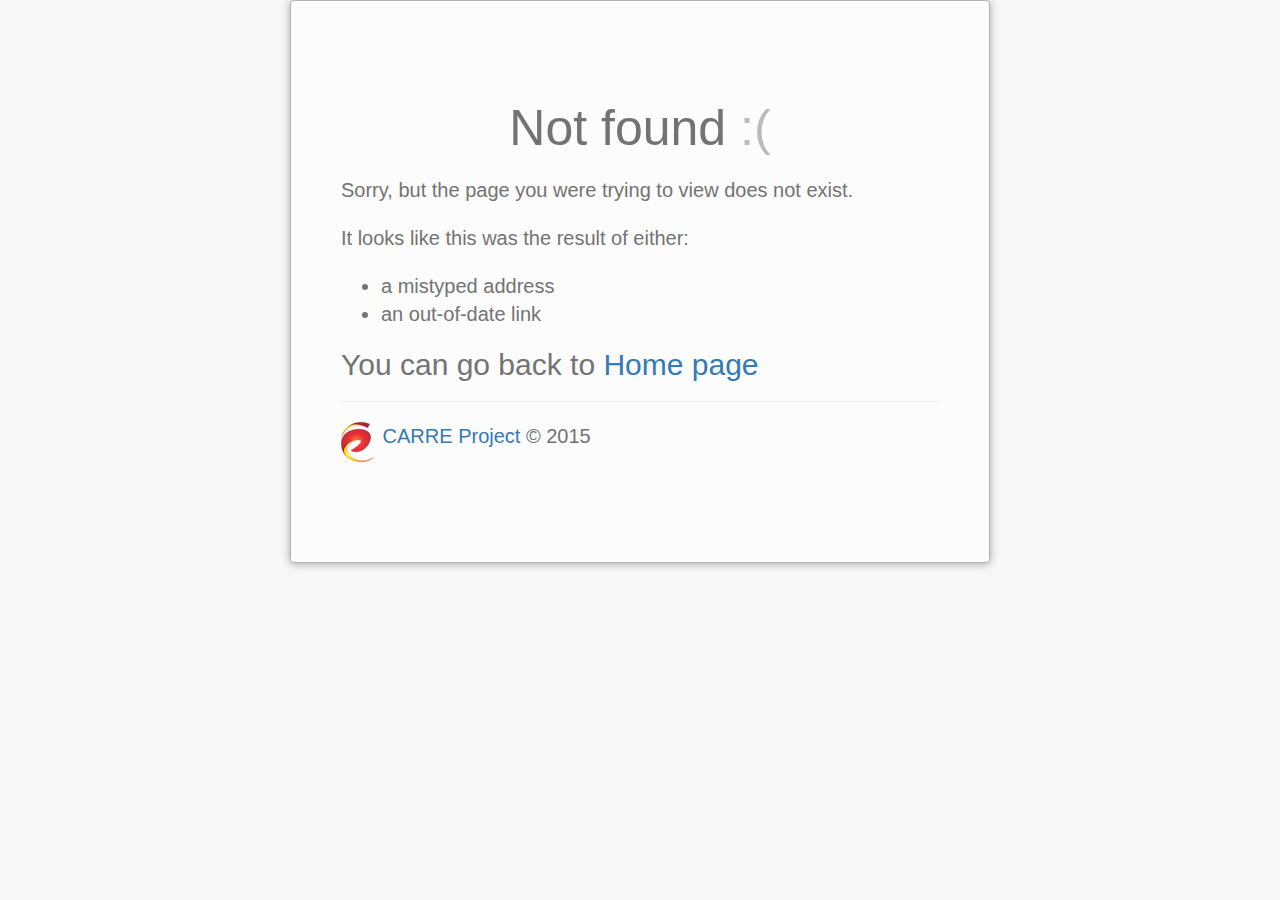
<file: index.html>
<!doctype html><html ng-app="CarreEntrySystem"><head><base href="/"><meta charset="utf-8"><title>CARRE Risk Entry System</title><meta name="description" content=""><meta name="viewport" content="width=device-width"><link rel="stylesheet" href="styles/vendor-cba62d2198.css"><link rel="stylesheet" href="styles/app-58369640c9.css"><script type="text/javascript">
      window.CARRE_ENTRY_SYSTEM_CONFIGURATION = 'CARRE_ENTRY_SYSTEM_CONFIGURATION_REPLACE_OBJECT';
    </script></head><body><!--[if lt IE 10]>
 <p class="browsehappy">You are using an <strong>outdated</strong> browser. Please <a href="http://browsehappy.com/">upgrade your browser</a> to improve your experience.</p>
 <![endif]--><div ui-view=""></div><script src="scripts/vendor-f364306869.js"></script><script src="scripts/app-cb86e0f1d0.js"></script></body></html>
</file>
<file: styles/app-58369640c9.css>
.header,.jumbotron{border-bottom:1px solid #e5e5e5}.carousel,.nav,.pagination,.panel-title a,.ui-grid-header-cell .sortable{cursor:pointer}.btn,.navbar-top-links .dropdown-menu li a div{white-space:normal}.ui-grid-top-panel,.ui-grid-top-panel-background{filter:progid:DXImageTransform.Microsoft.gradient(startColorstr='#f8f8f8', endColorstr='#f8f8f8', GradientType=0)}#ui-grid-twbs #ui-grid-twbs .btn-group-vertical>.btn-group:after,#ui-grid-twbs #ui-grid-twbs .btn-toolbar:after,#ui-grid-twbs #ui-grid-twbs .form-horizontal .form-group:after,.ui-grid-clearfix:after,.ui-grid-footer-canvas:after,.ui-grid-header-canvas:after{clear:both}.nav>li.active>a,.ui-grid-menu .ui-grid-menu-inner .ui-grid-menu-close-button.focus,.ui-grid-menu .ui-grid-menu-inner .ui-grid-menu-close-button:focus,.ui-grid-menu .ui-grid-menu-inner .ui-grid-menu-close-button:hover{text-decoration:none}.node text,a.ui-grid-menu .ui-grid-menu-inner .ui-grid-menu-close-button.disabled,fieldset[disabled] a.ui-grid-menu .ui-grid-menu-inner .ui-grid-menu-close-button{pointer-events:none}.footer,.header,.marketing{padding-left:15px;padding-right:15px}.header h3{margin-top:0;margin-bottom:0;line-height:40px;padding-bottom:19px}.footer{padding-top:19px;color:#777;border-top:1px solid #e5e5e5}@media (min-width:768px){.container{max-width:730px}}.container-narrow>hr{margin:30px 0}.jumbotron{text-align:center}.jumbotron .btn{font-size:21px;padding:14px 24px}.marketing{margin:40px 0}.marketing p+h4{margin-top:28px}@media screen and (min-width:768px){.footer,.header,.marketing{padding-left:0;padding-right:0}.header{margin-bottom:30px}.jumbotron{border-bottom:0}}.nav>li.active>a{background-color:#eee}body{background-color:#f8f8f8}#wrapper{width:100%}#page-wrapper{padding:0 15px;min-height:568px;background-color:#fff}@media(min-width:768px){#page-wrapper{position:inherit;margin:0 0 0 250px;padding:0 30px;border-left:1px solid #e7e7e7}}.navbar-top-links{margin-right:0}.navbar-top-links li{display:inline-block}.navbar-top-links li:last-child{margin-right:15px}.navbar-top-links li a{padding:15px;min-height:50px}.navbar-top-links .dropdown-menu li{display:block}.navbar-top-links .dropdown-menu li:last-child{margin-right:0}.navbar-top-links .dropdown-menu li a{padding:3px 20px;min-height:0}.navbar-top-links .dropdown-alerts,.navbar-top-links .dropdown-messages,.navbar-top-links .dropdown-tasks{width:310px;min-width:0}.navbar-top-links .dropdown-messages{margin-left:5px}.navbar-top-links .dropdown-tasks{margin-left:-59px}.navbar-top-links .dropdown-alerts{margin-left:-123px}.navbar-top-links .dropdown-user{right:0;left:auto}.sidebar .sidebar-nav.navbar-collapse{padding-right:0;padding-left:0}.sidebar .sidebar-search{padding:15px}.sidebar ul li{border-bottom:1px solid #e7e7e7}.sidebar ul li a.active{background-color:#eee}.sidebar .arrow{float:right}.sidebar .fa.arrow:before{content:"\f104"}.sidebar .active>a>.fa.arrow:before{content:"\f107"}.sidebar .nav-second-level li,.sidebar .nav-third-level li{border-bottom:0!important}.sidebar .nav-second-level li a{padding-left:37px}.sidebar .nav-third-level li a{padding-left:52px}@media(min-width:768px){.sidebar{z-index:1;position:absolute;width:250px}.navbar-top-links .dropdown-alerts,.navbar-top-links .dropdown-messages,.navbar-top-links .dropdown-tasks{margin-left:auto}}.btn-outline{color:inherit;background-color:transparent;transition:all .5s}.btn-primary.btn-outline{color:#428bca}.btn-success.btn-outline{color:#5cb85c}.btn-info.btn-outline{color:#5bc0de}.btn-warning.btn-outline{color:#f0ad4e}.btn-danger.btn-outline{color:#d9534f}.btn-danger.btn-outline:hover,.btn-info.btn-outline:hover,.btn-primary.btn-outline:hover,.btn-success.btn-outline:hover,.btn-warning.btn-outline:hover{color:#fff}.chat{margin:0;padding:0;list-style:none}.chat li{margin-bottom:10px;padding-bottom:5px;border-bottom:1px dotted #999}.chat li.left .chat-body{margin-left:60px}.chat li.right .chat-body{margin-right:60px}.chat li .chat-body p{margin:0}.chat .glyphicon,.panel .slidedown .glyphicon{margin-right:5px}.chat-panel .panel-body{height:350px;overflow-y:scroll}.login-panel{margin-top:25%}.dataTables_wrapper{position:relative;clear:both}table.dataTable thead .sorting,table.dataTable thead .sorting_asc,table.dataTable thead .sorting_asc_disabled,table.dataTable thead .sorting_desc,table.dataTable thead .sorting_desc_disabled{background:0 0}table.dataTable thead .sorting_asc:after{content:"\f0de";float:right;font-family:fontawesome}table.dataTable thead .sorting_desc:after{content:"\f0dd";float:right;font-family:fontawesome}table.dataTable thead .sorting:after{content:"\f0dc";float:right;font-family:fontawesome;color:rgba(50,50,50,.5)}.btn-circle{width:30px;height:30px;padding:6px 0;border-radius:15px;text-align:center;font-size:12px;line-height:1.428571429}.btn-circle.btn-lg{width:50px;height:50px;padding:10px 16px;border-radius:25px;font-size:18px;line-height:1.33}.btn-circle.btn-xl{width:70px;height:70px;padding:10px 16px;border-radius:35px;font-size:24px;line-height:1.33}.show-grid [class^=col-]{padding-top:10px;padding-bottom:10px;border:1px solid #ddd;background-color:#eee!important}.show-grid{margin:15px 0}.huge{font-size:40px}.panel-green{border-color:#5cb85c}.panel-green .panel-heading{border-color:#5cb85c;color:#fff;background-color:#5cb85c}.panel-green a{color:#5cb85c}.panel-green a:hover{color:#3d8b3d}.panel-red{border-color:#d9534f}.panel-red .panel-heading{border-color:#d9534f;color:#fff;background-color:#d9534f}.panel-red a{color:#d9534f}.panel-red a:hover{color:#b52b27}.panel-yellow{border-color:#f0ad4e}.panel-yellow .panel-heading{border-color:#f0ad4e;color:#fff;background-color:#f0ad4e}.panel-yellow a{color:#f0ad4e}.panel-yellow a:hover{color:#df8a13}#grid1 .ui-grid-header-cell-row{height:60px}.grid{height:500px}.page-header{margin-top:15px}.ng-pageslide{background:#fff;-webkit-box-shadow:-1px 0 11px 1px rgba(50,50,50,.62);-moz-box-shadow:-1px 0 11px 1px rgba(50,50,50,.62);box-shadow:-1px 0 11px 1px rgba(50,50,50,.62)}.navbar-brand>img.logo{display:inline;width:auto;height:24px}.group{background-color:#fff;padding:15px;border-radius:5px;border:1px solid #666}.group-conditions{margin-left:20px}.alert-group{margin-top:10px;margin-bottom:10px;border-color:#DDD;border-width:medium}.condition,.group{margin-top:15px;margin-bottom:15px}.le-operator.label{display:inline-block;padding:0 .3em}.le-editor.observables{display:inline-table}.ui-select-bootstrap>.ui-select-match>.btn{text-align:left!important;padding-right:25px!important}.form-control{height:auto!important}.ui-select-big-text>div{word-wrap:break-word;white-space:normal}.toggle-switch{float:left;margin-left:60px;display:inline-block;min-width:70px;border-radius:4px;border-color:#ccc}.carre-graph{z-index:1;border-radius:2px;-moz-border-radius:2px;-webkit-border-radius:2px;border:1px solid #ccc}.introjs-overlay{opacity:.95}.loadingSelect{display:inline-block;width:16px;height:16px;z-index:9999;background:url(/assets/images/ajax-loader.gif) no-repeat}#loading-bar .bar{height:3px;background-color:#FFE515}.loader,.loader:after,.loader:before{border-radius:50%;width:2.5em;height:2.5em;-webkit-animation:load7 1.8s infinite ease-in-out;animation:load7 1.8s infinite ease-in-out}.loader{font-size:10px;margin:80px auto;position:relative;text-indent:-9999em;-webkit-transform:translateZ(0);-ms-transform:translateZ(0);transform:translateZ(0);-webkit-animation-delay:-.16s;animation-delay:-.16s;-webkit-transform:scale(.7);-webkit-transform-origin:top left;-moz-transform:scale(.7);-moz-transform-origin:top left;-ms-transform:scale(.7);-ms-transform-origin:top left;-o-transform:scale(.7);-o-transform-origin:top left;transform:scale(.7);transform-origin:top left}.loader:before{left:-3.5em;-webkit-animation-delay:-.32s;animation-delay:-.32s}.loader:after{left:3.5em}.loader:after,.loader:before{content:'';position:absolute;top:0}@-webkit-keyframes load7{0%,100%,80%{box-shadow:0 2.5em 0 -1.3em #D9534F}40%{box-shadow:0 2.5em 0 0 #D9534F}}@keyframes load7{0%,100%,80%{box-shadow:0 2.5em 0 -1.3em #D9534F}40%{box-shadow:0 2.5em 0 0 #D9534F}}*,:after,:before{box-sizing:border-box!important}.container{width:92%}a>i.fa{display:inline}.mansonry.row{-moz-column-width:27em;-webkit-column-width:27em;-moz-column-gap:.6em;-webkit-column-gap:.6em}.panel{display:inline-block;margin:.5em;padding:0;width:98%}.ui-select-bootstrap>.ui-select-choices{width:auto;max-height:300px}#ui-grid-twbs #ui-grid-twbs .btn-group-vertical>.btn-group:after,#ui-grid-twbs #ui-grid-twbs .btn-group-vertical>.btn-group:before,#ui-grid-twbs #ui-grid-twbs .btn-toolbar:after,#ui-grid-twbs #ui-grid-twbs .btn-toolbar:before,#ui-grid-twbs #ui-grid-twbs .form-horizontal .form-group:after,#ui-grid-twbs #ui-grid-twbs .form-horizontal .form-group:before{content:" ";display:table}.ui-grid{border:1px solid #ccc;box-sizing:content-box;-webkit-border-radius:0;-moz-border-radius:0;border-radius:0;-webkit-transform:translateZ(0);-moz-transform:translateZ(0);-o-transform:translateZ(0);-ms-transform:translateZ(0);transform:translateZ(0)}.ui-grid-vertical-bar{position:absolute;right:0;width:0}.ui-grid-scrollbar-placeholder{background-color:transparent}.ui-grid-cell:not(:last-child) .ui-grid-vertical-bar,.ui-grid-header-cell:not(:last-child) .ui-grid-vertical-bar{width:1px;background-color:#ccc}.ui-grid-header-cell:last-child .ui-grid-vertical-bar{right:-1px;width:1px;background-color:#ccc}.ui-grid-clearfix:after,.ui-grid-clearfix:before{content:"";display:table}.ui-grid-invisible{visibility:hidden}.ui-grid-contents-wrapper{position:relative;height:100%;width:100%}.ui-grid-sr-only{position:absolute;width:1px;height:1px;margin:-1px;padding:0;overflow:hidden;clip:rect(0,0,0,0);border:0}.ui-grid-top-panel-background{background:#f3f3f3;background:-webkit-gradient(linear,left bottom,left top,color-stop(0,#f8f8f8),color-stop(1,#f8f8f8));background:-ms-linear-gradient(bottom,#f8f8f8,#f8f8f8);background:-moz-linear-gradient(center bottom,#f8f8f8 0,#f8f8f8 100%);background:-o-linear-gradient(#f8f8f8,#f8f8f8)}.ui-grid-header{border-bottom:1px solid #ccc;box-sizing:border-box}.ui-grid-top-panel{position:relative;overflow:hidden;font-weight:700;background:#f3f3f3;background:-webkit-gradient(linear,left bottom,left top,color-stop(0,#f8f8f8),color-stop(1,#f8f8f8));background:-ms-linear-gradient(bottom,#f8f8f8,#f8f8f8);background:-moz-linear-gradient(center bottom,#f8f8f8 0,#f8f8f8 100%);background:-o-linear-gradient(#f8f8f8,#f8f8f8);-moz-border-radius-topright:-1px;-moz-border-radius-bottomright:0;-moz-border-radius-bottomleft:0;-moz-border-radius-topleft:-1px;-moz-background-clip:padding-box;-webkit-background-clip:padding-box;background-clip:padding-box;-webkit-border-radius:-1px -1px 0 0;border-radius:-1px -1px 0 0}.ui-grid-header-viewport{overflow:hidden}.ui-grid-header-canvas:after,.ui-grid-header-canvas:before{content:"";display:table;line-height:0}.ui-grid-header-cell-wrapper{position:relative;display:table;box-sizing:border-box;height:100%}.ui-grid-header-cell-row{display:table-row;position:relative}.ui-grid-header-cell{position:relative;box-sizing:border-box;background-color:inherit;border-right:1px solid;border-color:#ccc;display:table-cell;-webkit-user-select:none;-moz-user-select:none;-ms-user-select:none;user-select:none;width:0}.ui-grid-header-cell:last-child{border-right:0}.ui-grid-header-cell .ui-grid-sort-priority-number{margin-left:-8px}.ui-grid-header .ui-grid-vertical-bar{top:0;bottom:0}.ui-grid-column-menu-button{position:absolute;right:1px;top:0}.ui-grid-column-menu-button .ui-grid-icon-angle-down{vertical-align:sub}.ui-grid-column-menu-button-last-col{margin-right:25px}.ui-grid-column-menu{position:absolute}.ui-grid-column-menu .ui-grid-menu .ui-grid-menu-mid.ng-hide-add,.ui-grid-column-menu .ui-grid-menu .ui-grid-menu-mid.ng-hide-remove{-webkit-transition:all 50ms linear;-moz-transition:all 50ms linear;-o-transition:all 50ms linear;transition:all 50ms linear;display:block!important}.ui-grid-column-menu .ui-grid-menu .ui-grid-menu-mid.ng-hide-add.ng-hide-add-active,.ui-grid-column-menu .ui-grid-menu .ui-grid-menu-mid.ng-hide-remove{-webkit-transform:translateY(-100%);-moz-transform:translateY(-100%);-o-transform:translateY(-100%);-ms-transform:translateY(-100%);transform:translateY(-100%)}.ui-grid-column-menu .ui-grid-menu .ui-grid-menu-mid.ng-hide-add,.ui-grid-column-menu .ui-grid-menu .ui-grid-menu-mid.ng-hide-remove.ng-hide-remove-active{-webkit-transform:translateY(0);-moz-transform:translateY(0);-o-transform:translateY(0);-ms-transform:translateY(0);transform:translateY(0)}.ui-grid-menu-button .ui-grid-menu .ui-grid-menu-mid.ng-hide-add,.ui-grid-menu-button .ui-grid-menu .ui-grid-menu-mid.ng-hide-remove{-webkit-transition:all 50ms linear;-moz-transition:all 50ms linear;-o-transition:all 50ms linear;transition:all 50ms linear;display:block!important}.ui-grid-menu-button .ui-grid-menu .ui-grid-menu-mid.ng-hide-add.ng-hide-add-active,.ui-grid-menu-button .ui-grid-menu .ui-grid-menu-mid.ng-hide-remove{-webkit-transform:translateY(-100%);-moz-transform:translateY(-100%);-o-transform:translateY(-100%);-ms-transform:translateY(-100%);transform:translateY(-100%)}.ui-grid-menu-button .ui-grid-menu .ui-grid-menu-mid.ng-hide-add,.ui-grid-menu-button .ui-grid-menu .ui-grid-menu-mid.ng-hide-remove.ng-hide-remove-active{-webkit-transform:translateY(0);-moz-transform:translateY(0);-o-transform:translateY(0);-ms-transform:translateY(0);transform:translateY(0)}.ui-grid-filter-container{padding:4px 10px;position:relative}.ui-grid-filter-container .ui-grid-filter-button{position:absolute;top:0;bottom:0;right:0}.ui-grid-filter-container .ui-grid-filter-button [class^=ui-grid-icon]{position:absolute;top:50%;line-height:32px;margin-top:-16px;right:10px;opacity:.66}.ui-grid-filter-container .ui-grid-filter-button [class^=ui-grid-icon]:hover{opacity:1}.ui-grid-filter-container .ui-grid-filter-button-select{position:absolute;top:0;bottom:0;right:0}.ui-grid-filter-container .ui-grid-filter-button-select [class^=ui-grid-icon]{position:absolute;top:50%;line-height:32px;margin-top:-16px;right:0;opacity:.66}.ui-grid-filter-container .ui-grid-filter-button-select [class^=ui-grid-icon]:hover{opacity:1}select.ui-grid-filter-select{padding:0;margin:0;width:90%;border:1px solid #ccc;-moz-border-radius-topright:0;-moz-border-radius-bottomright:0;-moz-border-radius-bottomleft:0;-moz-border-radius-topleft:0;-moz-background-clip:padding-box;-webkit-background-clip:padding-box;background-clip:padding-box;-webkit-border-radius:0;border-radius:0}select.ui-grid-filter-select:hover{border:1px solid #ccc}.ui-grid-no-row-overlay,.ui-grid-render-container{-moz-border-radius-topright:0;-moz-border-radius-bottomright:0;-moz-border-radius-bottomleft:0;-moz-border-radius-topleft:0}.ui-grid-filter-cancel-button-hidden select.ui-grid-filter-select{width:100%}.ui-grid-render-container{position:inherit;-moz-background-clip:padding-box;-webkit-background-clip:padding-box;background-clip:padding-box;-webkit-border-radius:0;border-radius:0}.ui-grid-render-container:focus{outline:0}.ui-grid-viewport{min-height:20px;position:relative;overflow-y:scroll;-webkit-overflow-scrolling:touch}.ui-grid-viewport:focus{outline:0!important}.ui-grid-canvas{position:relative;padding-top:1px}.ui-grid-row:nth-child(odd) .ui-grid-cell{background-color:#fdfdfd}.ui-grid-footer-panel-background,.ui-grid-no-row-overlay{background:#f3f3f3;filter:progid:DXImageTransform.Microsoft.gradient(startColorstr='#f8f8f8', endColorstr='#f8f8f8', GradientType=0)}.ui-grid-row:nth-child(even) .ui-grid-cell{background-color:#f3f3f3}.ui-grid-row:last-child .ui-grid-cell{border-bottom-color:#ccc;border-bottom-style:solid}.ui-grid-no-row-overlay{position:absolute;top:0;bottom:0;left:0;right:0;margin:10%;background:-webkit-gradient(linear,left bottom,left top,color-stop(0,#f8f8f8),color-stop(1,#f8f8f8));background:-ms-linear-gradient(bottom,#f8f8f8,#f8f8f8);background:-moz-linear-gradient(center bottom,#f8f8f8 0,#f8f8f8 100%);background:-o-linear-gradient(#f8f8f8,#f8f8f8);-moz-background-clip:padding-box;-webkit-background-clip:padding-box;background-clip:padding-box;border:1px solid #ccc;font-size:2em;text-align:center;-webkit-border-radius:0;border-radius:0}.ui-grid-no-row-overlay>*{position:absolute;display:table;margin:auto 0;width:100%;top:0;bottom:0;left:0;right:0;opacity:.66}.ui-grid-cell{overflow:hidden;float:left;background-color:inherit;border-right:1px solid;border-color:#ccc;box-sizing:border-box}.ui-grid-cell:last-child{border-right:0}.ui-grid-cell-contents{padding:5px;-moz-box-sizing:border-box;-webkit-box-sizing:border-box;box-sizing:border-box;white-space:nowrap;-ms-text-overflow:ellipsis;-o-text-overflow:ellipsis;text-overflow:ellipsis;overflow:hidden;height:100%}.ui-grid-cell-contents-hidden{visibility:hidden;width:0;height:0;display:none}.ui-grid-row .ui-grid-cell.ui-grid-row-header-cell{background-color:#fff;border-bottom:solid 1px #ccc}.ui-grid-footer-panel-background{background:-webkit-gradient(linear,left bottom,left top,color-stop(0,#f8f8f8),color-stop(1,#f8f8f8));background:-ms-linear-gradient(bottom,#f8f8f8,#f8f8f8);background:-moz-linear-gradient(center bottom,#f8f8f8 0,#f8f8f8 100%);background:-o-linear-gradient(#f8f8f8,#f8f8f8)}.ui-grid-footer-panel{position:relative;border-bottom:1px solid #ccc;border-top:1px solid #ccc;overflow:hidden;font-weight:700;background:#f3f3f3;background:-webkit-gradient(linear,left bottom,left top,color-stop(0,#f8f8f8),color-stop(1,#f8f8f8));background:-ms-linear-gradient(bottom,#f8f8f8,#f8f8f8);background:-moz-linear-gradient(center bottom,#f8f8f8 0,#f8f8f8 100%);background:-o-linear-gradient(#f8f8f8,#f8f8f8);filter:progid:DXImageTransform.Microsoft.gradient(startColorstr='#f8f8f8', endColorstr='#f8f8f8', GradientType=0);-moz-border-radius-topright:-1px;-moz-border-radius-bottomright:0;-moz-border-radius-bottomleft:0;-moz-border-radius-topleft:-1px;-moz-background-clip:padding-box;-webkit-background-clip:padding-box;background-clip:padding-box;-webkit-border-radius:-1px -1px 0 0;border-radius:-1px -1px 0 0}.ui-grid-grid-footer{float:left;width:100%}.ui-grid-footer-viewport{overflow:hidden}.ui-grid-footer-canvas{position:relative}.ui-grid-footer-canvas:after,.ui-grid-footer-canvas:before{content:"";display:table;line-height:0}.ui-grid-footer-cell-wrapper{position:relative;display:table;box-sizing:border-box;height:100%}.ui-grid-menu,.ui-grid-menu-button{position:absolute;cursor:pointer;z-index:2}.ui-grid-footer-cell-row{display:table-row}.ui-grid-footer-cell{overflow:hidden;background-color:inherit;border-right:1px solid;border-color:#ccc;box-sizing:border-box;display:table-cell}.ui-grid-footer-cell:last-child{border-right:0}input[type=text].ui-grid-filter-input{padding:0;margin:0;width:100%;border:1px solid #ccc;-moz-border-radius-topright:0;-moz-border-radius-bottomright:0;-moz-border-radius-bottomleft:0;-moz-border-radius-topleft:0;-moz-background-clip:padding-box;-webkit-background-clip:padding-box;background-clip:padding-box;-webkit-border-radius:0;border-radius:0}input[type=text].ui-grid-filter-input:hover{border:1px solid #ccc}.ui-grid-menu-button{right:0;top:0;background:#f3f3f3;border:1px solid #ccc;height:31px;font-weight:400}.ui-grid-menu-button .ui-grid-icon-container{margin-top:3px}.ui-grid-menu-button .ui-grid-menu{right:0}.ui-grid-menu-button .ui-grid-menu .ui-grid-menu-mid{overflow:scroll;max-height:300px;border:1px solid #ccc}.ui-grid-menu{padding:0 10px 20px;box-sizing:border-box}.ui-grid-menu .ui-grid-menu-inner{background:#f3f3f3;border:1px solid #ccc;position:relative;white-space:nowrap;-webkit-border-radius:0;-moz-border-radius:0;border-radius:0;-webkit-box-shadow:0 10px 20px rgba(0,0,0,.2),inset 0 12px 12px -14px rgba(0,0,0,.2);-moz-box-shadow:0 10px 20px rgba(0,0,0,.2),inset 0 12px 12px -14px rgba(0,0,0,.2);box-shadow:0 10px 20px rgba(0,0,0,.2),inset 0 12px 12px -14px rgba(0,0,0,.2)}.ui-grid-menu .ui-grid-menu-inner .ui-grid-menu-close-button{position:absolute;right:0;top:0;display:inline-block;margin-bottom:0;font-weight:400;text-align:center;vertical-align:middle;touch-action:manipulation;cursor:pointer;background-image:none;border:1px solid transparent;white-space:nowrap;-webkit-user-select:none;-moz-user-select:none;-ms-user-select:none;user-select:none;padding:1px;font-size:10px;line-height:1;border-radius:2px;color:transparent;background-color:transparent}.ui-grid-menu .ui-grid-menu-inner .ui-grid-menu-close-button.active.focus,.ui-grid-menu .ui-grid-menu-inner .ui-grid-menu-close-button.active:focus,.ui-grid-menu .ui-grid-menu-inner .ui-grid-menu-close-button.focus,.ui-grid-menu .ui-grid-menu-inner .ui-grid-menu-close-button:active.focus,.ui-grid-menu .ui-grid-menu-inner .ui-grid-menu-close-button:active:focus,.ui-grid-menu .ui-grid-menu-inner .ui-grid-menu-close-button:focus{outline:dotted thin;outline:-webkit-focus-ring-color auto 5px;outline-offset:-2px}.ui-grid-menu .ui-grid-menu-inner .ui-grid-menu-close-button.active,.ui-grid-menu .ui-grid-menu-inner .ui-grid-menu-close-button:active{outline:0;-webkit-box-shadow:inset 0 3px 5px rgba(0,0,0,.125);box-shadow:inset 0 3px 5px rgba(0,0,0,.125)}.ui-grid-menu .ui-grid-menu-inner .ui-grid-menu-close-button.disabled,.ui-grid-menu .ui-grid-menu-inner .ui-grid-menu-close-button[disabled],fieldset[disabled] .ui-grid-menu .ui-grid-menu-inner .ui-grid-menu-close-button{cursor:not-allowed;opacity:.65;filter:alpha(opacity=65);-webkit-box-shadow:none;box-shadow:none}.open>.dropdown-toggle.ui-grid-menu .ui-grid-menu-inner .ui-grid-menu-close-button,.open>.dropdown-toggle.ui-grid-menu .ui-grid-menu-inner .ui-grid-menu-close-button.focus,.open>.dropdown-toggle.ui-grid-menu .ui-grid-menu-inner .ui-grid-menu-close-button:focus,.open>.dropdown-toggle.ui-grid-menu .ui-grid-menu-inner .ui-grid-menu-close-button:hover,.ui-grid-menu .ui-grid-menu-inner .ui-grid-menu-close-button.active,.ui-grid-menu .ui-grid-menu-inner .ui-grid-menu-close-button.active.focus,.ui-grid-menu .ui-grid-menu-inner .ui-grid-menu-close-button.active:focus,.ui-grid-menu .ui-grid-menu-inner .ui-grid-menu-close-button.active:hover,.ui-grid-menu .ui-grid-menu-inner .ui-grid-menu-close-button.focus,.ui-grid-menu .ui-grid-menu-inner .ui-grid-menu-close-button:active,.ui-grid-menu .ui-grid-menu-inner .ui-grid-menu-close-button:active.focus,.ui-grid-menu .ui-grid-menu-inner .ui-grid-menu-close-button:active:focus,.ui-grid-menu .ui-grid-menu-inner .ui-grid-menu-close-button:active:hover,.ui-grid-menu .ui-grid-menu-inner .ui-grid-menu-close-button:focus,.ui-grid-menu .ui-grid-menu-inner .ui-grid-menu-close-button:hover{color:transparent;background-color:rgba(0,0,0,0);border-color:transparent}.open>.dropdown-toggle.ui-grid-menu .ui-grid-menu-inner .ui-grid-menu-close-button,.ui-grid-menu .ui-grid-menu-inner .ui-grid-menu-close-button.active,.ui-grid-menu .ui-grid-menu-inner .ui-grid-menu-close-button:active{background-image:none}.ui-grid-menu .ui-grid-menu-inner .ui-grid-menu-close-button.disabled,.ui-grid-menu .ui-grid-menu-inner .ui-grid-menu-close-button.disabled.active,.ui-grid-menu .ui-grid-menu-inner .ui-grid-menu-close-button.disabled.focus,.ui-grid-menu .ui-grid-menu-inner .ui-grid-menu-close-button.disabled:active,.ui-grid-menu .ui-grid-menu-inner .ui-grid-menu-close-button.disabled:focus,.ui-grid-menu .ui-grid-menu-inner .ui-grid-menu-close-button.disabled:hover,.ui-grid-menu .ui-grid-menu-inner .ui-grid-menu-close-button[disabled],.ui-grid-menu .ui-grid-menu-inner .ui-grid-menu-close-button[disabled].active,.ui-grid-menu .ui-grid-menu-inner .ui-grid-menu-close-button[disabled].focus,.ui-grid-menu .ui-grid-menu-inner .ui-grid-menu-close-button[disabled]:active,.ui-grid-menu .ui-grid-menu-inner .ui-grid-menu-close-button[disabled]:focus,.ui-grid-menu .ui-grid-menu-inner .ui-grid-menu-close-button[disabled]:hover,fieldset[disabled] .ui-grid-menu .ui-grid-menu-inner .ui-grid-menu-close-button,fieldset[disabled] .ui-grid-menu .ui-grid-menu-inner .ui-grid-menu-close-button.active,fieldset[disabled] .ui-grid-menu .ui-grid-menu-inner .ui-grid-menu-close-button.focus,fieldset[disabled] .ui-grid-menu .ui-grid-menu-inner .ui-grid-menu-close-button:active,fieldset[disabled] .ui-grid-menu .ui-grid-menu-inner .ui-grid-menu-close-button:focus,fieldset[disabled] .ui-grid-menu .ui-grid-menu-inner .ui-grid-menu-close-button:hover{background-color:transparent;border-color:transparent}.ui-grid-menu .ui-grid-menu-inner .ui-grid-menu-close-button .badge{color:transparent;background-color:transparent}.ui-grid-menu .ui-grid-menu-inner .ui-grid-menu-close-button>i{opacity:.75;color:#000}.ui-grid-menu .ui-grid-menu-inner ul{margin:0;padding:0;list-style-type:none}.ui-grid-menu .ui-grid-menu-inner ul li{padding:0}.ui-grid-menu .ui-grid-menu-inner ul li button{min-width:100%;padding:8px;text-align:left;background:0 0;border:none}.ui-grid-menu .ui-grid-menu-inner ul li button:focus,.ui-grid-menu .ui-grid-menu-inner ul li button:hover{-webkit-box-shadow:inset 0 0 14px rgba(0,0,0,.2);-moz-box-shadow:inset 0 0 14px rgba(0,0,0,.2);box-shadow:inset 0 0 14px rgba(0,0,0,.2)}.ui-grid-menu .ui-grid-menu-inner ul li button.ui-grid-menu-item-active{-webkit-box-shadow:inset 0 0 14px rgba(0,0,0,.2);-moz-box-shadow:inset 0 0 14px rgba(0,0,0,.2);box-shadow:inset 0 0 14px rgba(0,0,0,.2);background-color:#cecece}.ui-grid-menu .ui-grid-menu-inner ul li:not(:last-child)>button{border-bottom:1px solid #ccc}.ui-grid-sortarrow{right:5px;position:absolute;width:20px;top:0;bottom:0;background-position:center}.ui-grid-sortarrow.down{-webkit-transform:rotate(180deg);-moz-transform:rotate(180deg);-o-transform:rotate(180deg);-ms-transform:rotate(180deg);transform:rotate(180deg)}@font-face{font-family:ui-grid;src:url(ui-grid.eot);src:url(ui-grid.eot#iefix) format('embedded-opentype'),url(ui-grid.svg?#ui-grid) format('svg');font-weight:400;font-style:normal}[class*=" ui-grid-icon"]:before,[class^=ui-grid-icon]:before{font-family:ui-grid;font-style:normal;font-weight:400;speak:none;display:inline-block;text-decoration:inherit;width:1em;margin-right:.2em;text-align:center;font-variant:normal;text-transform:none;line-height:1em;margin-left:.2em}.ui-grid-icon-blank::before{width:1em;content:' '}.ui-grid[dir=rtl] .ui-grid-cell,.ui-grid[dir=rtl] .ui-grid-footer-cell,.ui-grid[dir=rtl] .ui-grid-header-cell{float:right!important}.ui-grid[dir=rtl] .ui-grid-column-menu-button{position:absolute;left:1px;top:0;right:inherit}.ui-grid[dir=rtl] .ui-grid-cell:first-child,.ui-grid[dir=rtl] .ui-grid-footer-cell:first-child,.ui-grid[dir=rtl] .ui-grid-header-cell:first-child{border-right:0}.ui-grid[dir=rtl] .ui-grid-cell:last-child,.ui-grid[dir=rtl] .ui-grid-header-cell:last-child{border-right:1px solid #ccc;border-left:0}.ui-grid[dir=rtl] .ui-grid-cell:first-child .ui-grid-vertical-bar,.ui-grid[dir=rtl] .ui-grid-footer-cell:first-child .ui-grid-vertical-bar,.ui-grid[dir=rtl] .ui-grid-header-cell:first-child .ui-grid-vertical-bar{width:0}.ui-grid[dir=rtl] .ui-grid-menu-button{z-index:2;position:absolute;left:0;right:auto;background:#f3f3f3;border:1px solid #ccc;cursor:pointer;min-height:27px;font-weight:400}.ui-grid[dir=rtl] .ui-grid-menu-button .ui-grid-menu{left:0;right:auto}.ui-grid[dir=rtl] .ui-grid-filter-container .ui-grid-filter-button{right:initial;left:0}.ui-grid[dir=rtl] .ui-grid-filter-container .ui-grid-filter-button [class^=ui-grid-icon]{right:initial;left:10px}.ui-grid-animate-spin{-moz-animation:ui-grid-spin 2s infinite linear;-o-animation:ui-grid-spin 2s infinite linear;-webkit-animation:ui-grid-spin 2s infinite linear;animation:ui-grid-spin 2s infinite linear;display:inline-block}@-moz-keyframes ui-grid-spin{0%{-moz-transform:rotate(0);-o-transform:rotate(0);-webkit-transform:rotate(0);transform:rotate(0)}100%{-moz-transform:rotate(359deg);-o-transform:rotate(359deg);-webkit-transform:rotate(359deg);transform:rotate(359deg)}}@-webkit-keyframes ui-grid-spin{0%{-moz-transform:rotate(0);-o-transform:rotate(0);-webkit-transform:rotate(0);transform:rotate(0)}100%{-moz-transform:rotate(359deg);-o-transform:rotate(359deg);-webkit-transform:rotate(359deg);transform:rotate(359deg)}}@-o-keyframes ui-grid-spin{0%{-moz-transform:rotate(0);-o-transform:rotate(0);-webkit-transform:rotate(0);transform:rotate(0)}100%{-moz-transform:rotate(359deg);-o-transform:rotate(359deg);-webkit-transform:rotate(359deg);transform:rotate(359deg)}}@-ms-keyframes ui-grid-spin{0%{-moz-transform:rotate(0);-o-transform:rotate(0);-webkit-transform:rotate(0);transform:rotate(0)}100%{-moz-transform:rotate(359deg);-o-transform:rotate(359deg);-webkit-transform:rotate(359deg);transform:rotate(359deg)}}@keyframes ui-grid-spin{0%{-moz-transform:rotate(0);-o-transform:rotate(0);-webkit-transform:rotate(0);transform:rotate(0)}100%{-moz-transform:rotate(359deg);-o-transform:rotate(359deg);-webkit-transform:rotate(359deg);transform:rotate(359deg)}}.group{cursor:pointer}.group.selected,.group:hover{font-size:large;font-weight:900}.chord path{cursor:pointer;fill-opacity:.8}.chord path.selected,.chord path:hover{fill-opacity:1}path{stroke:#000;stroke-width:.5px}#chord svg g{transform-origin:0 0}.carre-dropdown-checkbox{padding:0 7px;cursor:pointer;font-weight:initial}.rzslider .rz-pointer{background-color:#c1c1c1}.node{color:#DFE1E3;border-color:#D4D6D7;border-width:2px;font-size:10px}.link{color:#D4D6D7;font-size:8px;padding:3px}.node rect{cursor:move;fill-opacity:.8;stroke-width:1;shape-rendering:crispEdges}.node rect.selected,.node rect:hover{fill-opacity:1;stroke-width:12}.node text{text-shadow:0 1px 0 #fff;font-size:22px;font-weight:700;fill:#333}.link{fill:none;stroke:#aaa;stroke-opacity:.7}.link.selected,.link:hover{stroke-opacity:1}.popover{max-width:none}@media only screen and (min-width :10px){.review-notifications{min-width:300px}}@media only screen and (min-width :768px){.review-notifications{min-width:500px}}.me-avatar{display:block;padding:4px;line-height:1.42857143;background-color:#fff;border:1px solid #ddd;border-radius:4px}.avatar-img{width:auto;height:99%;margin-left:0;margin-right:0}
/*# sourceMappingURL=../maps/styles/app-58369640c9.css.map */
</file>
